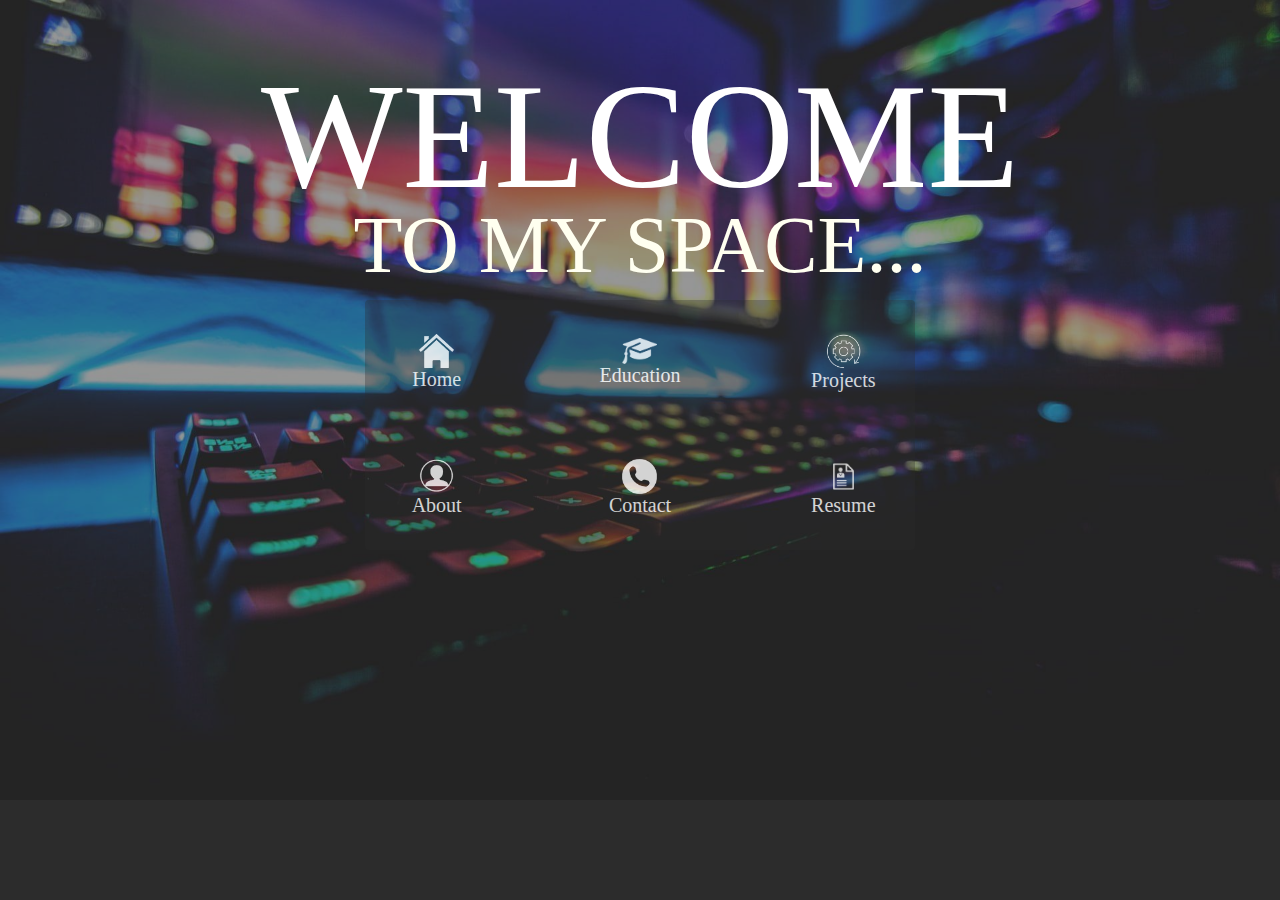
<file: index.html>
<!DOCTYPE html>
<html lang="en">
<head>
  <title>Welcome</title>
  <link rel="stylesheet" href="Styles/generalstyle.css">
  <link rel="stylesheet" href="Styles/indexstyle.css">
</head>
<body>
  <div class="container">
    <img class="background-image" src="images/2432683.jpg"> 
    <div class="welcome">WELCOME</div>
    <div class="name">TO MY SPACE...</div>
    <div class="options">
      <div class="row1">
        
        <a class="row1" href="index.html">
          <div class="e1">
            <img class="icon" src="icons/home-icon.png">
            <div class="links">Home</div>
          </div>
        </a>
        
        <a class="row1" href="education.html">
          <div class="e2">
            <img class="icon" src="icons/education-icon.png">
            <div class="links">Education</div>
          </div>
        </a>
        
        <a class="row1" href="projects.html">
          <div class="e3">
            <img class="icon" src="icons/project-icon.png">
            <div class="links">Projects</div>
          </div>
        </a>

      </div>
      <div class="row2">
        <a class="row2" href="about.html">
          <div class="e21">  
            <img class="icon" src="icons/about-icon.png">              
            <div class="links">About</div>
          </div>
        </a>

        
        <a class="row2" href="contact.html">
          <div class="e22">
            <img class="icon" src="icons/contact-icon.png">
            <div class="links">Contact</div>
          </div>
        </a>

        <a class="row2" href="resume/Sathya (1).pdf">
          <div class="e23">
            <img class="icon" src="icons/resume-icon.png">
            <div class="links">Resume</div>
          </div>
        </a>
        
      </div>
    </div>
  </div>

</body>
</html>
</file>
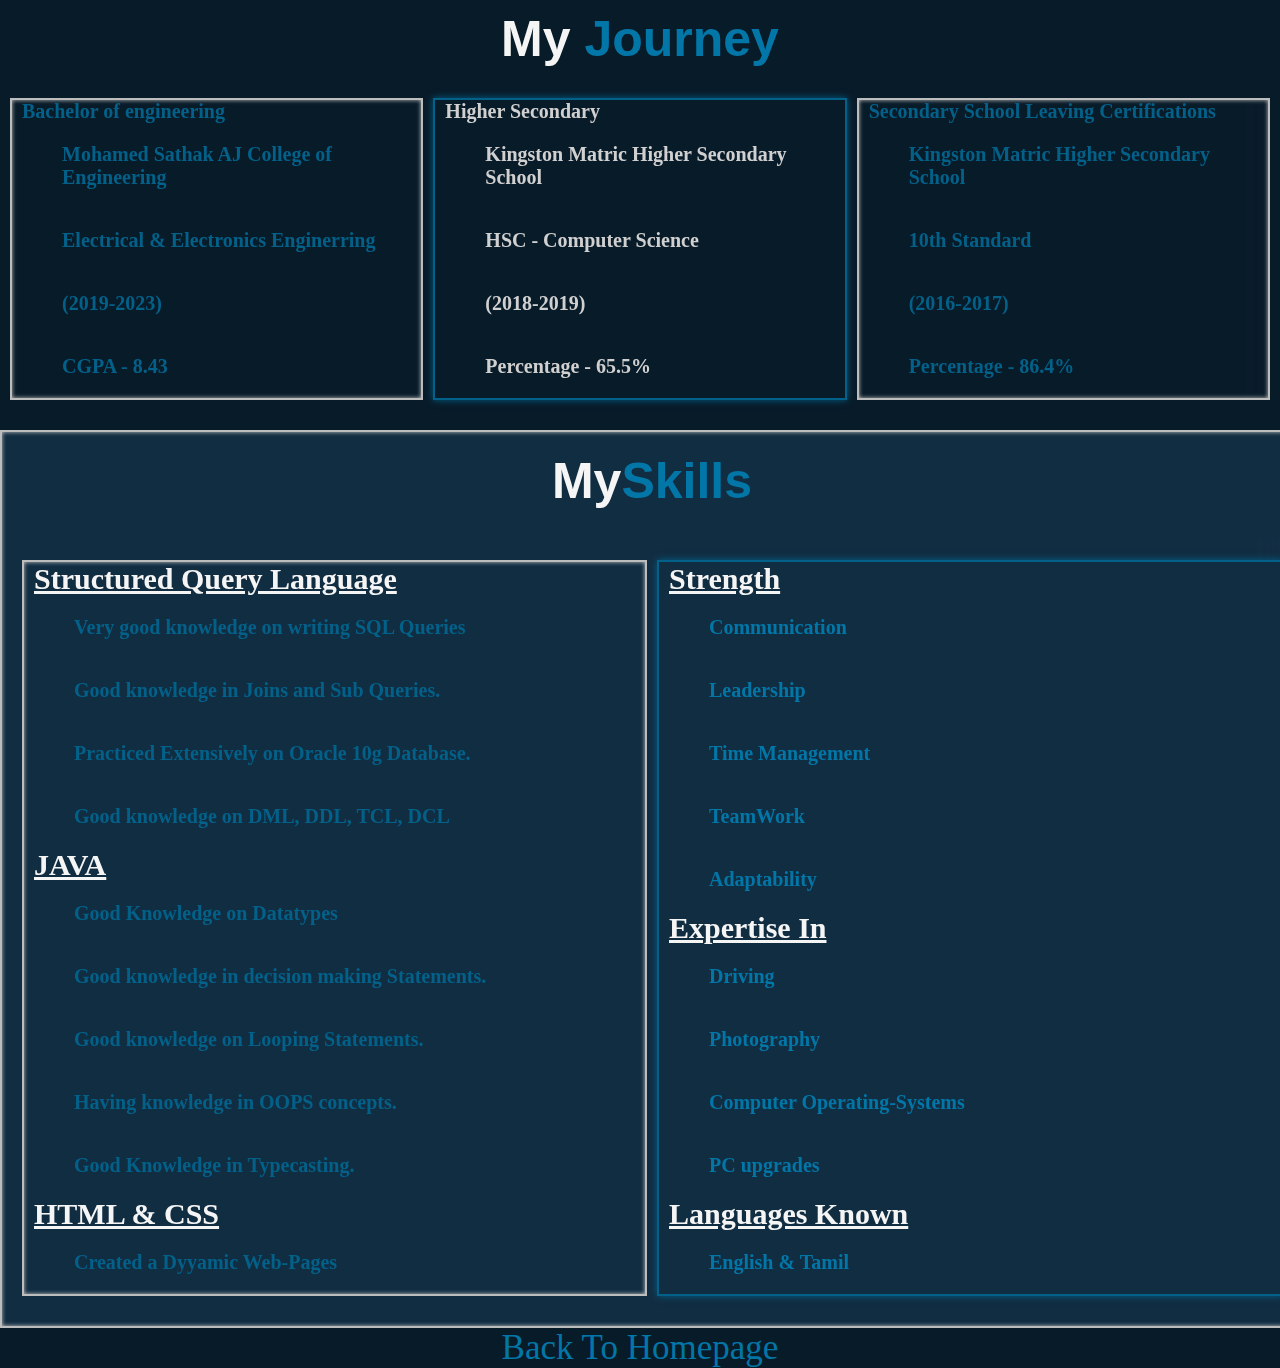
<file: education.html>
<!DOCTYPE html>
<html lang="en">
<head>
  
  <title>Education</title>
  <link rel="stylesheet" href="Styles/educationstyle.css">

</head>
<body>
  <div class="header">
    <div class="my"> My <span class="journey">Journey</span></div>
  </div>
  <div class="edu-details">
    <div class="bachelors">Bachelor of engineering
      <ul>Mohamed Sathak AJ College of Engineering</ul>
      <ul>Electrical & Electronics Enginerring</ul>
      <ul>(2019-2023)</ul>
      <ul>CGPA - 8.43</ul>
    </div>
    <div class="hsc">Higher Secondary
      <ul>Kingston Matric Higher Secondary School</ul>
      <ul>HSC - Computer Science</ul>
      <ul>(2018-2019)</ul>
      <ul>Percentage - 65.5%</ul>
    </div>
    <div class="sslc">Secondary School Leaving Certifications
      <ul>Kingston Matric Higher Secondary School</ul>
      <ul>10th Standard</ul>
      <ul>(2016-2017)</ul>
      <ul>Percentage - 86.4%</ul>
    </div>
  </div>

  <div class="skills">
    <div class="skill-container">
      <div class="my2">My<span class="journey"> Skills</span></div>
      <div class="list-skills">
        <div class="skills">
          <span class="skill-topic">Structured Query Language</span>
          <ul>Very good knowledge on writing SQL Queries</ul>
          <ul>Good knowledge in Joins and Sub Queries.</ul>
          <ul>Practiced Extensively on Oracle 10g Database.</ul>
          <ul>Good knowledge on DML, DDL, TCL, DCL</ul>
        
          <span class="skill-topic">JAVA</span>
          <ul>Good Knowledge on Datatypes</ul>
          <ul>Good knowledge in decision making Statements.</ul>
          <ul>Good knowledge on Looping Statements.</ul>
          <ul>Having knowledge in OOPS concepts.</ul>
          <ul>Good Knowledge in Typecasting.</ul>

          <span class="skill-topic">HTML & CSS</span>
          <ul>Created a Dyyamic Web-Pages</ul>
        </div>

        <div class="skills2">
          <span class="skill-topic">Strength</span>
          <ul>Communication</ul>
          <ul>Leadership</ul>
          <ul>Time Management</ul>
          <ul>TeamWork</ul>
          <ul>Adaptability</ul>
        
          <span class="skill-topic">Expertise In</span>
          <ul>Driving</ul>
          <ul>Photography</ul>
          <ul>Computer Operating-Systems</ul>
          <ul>PC upgrades</ul>

          <span class="skill-topic">Languages Known</span>
          <ul>English & Tamil</ul>
        </div>
      </div>
    </div>
  </div>

  <a class="link" href="index.html">
    <div class="footer"> Back To Homepage </div>
  </a>

</body>
</html>
</file>
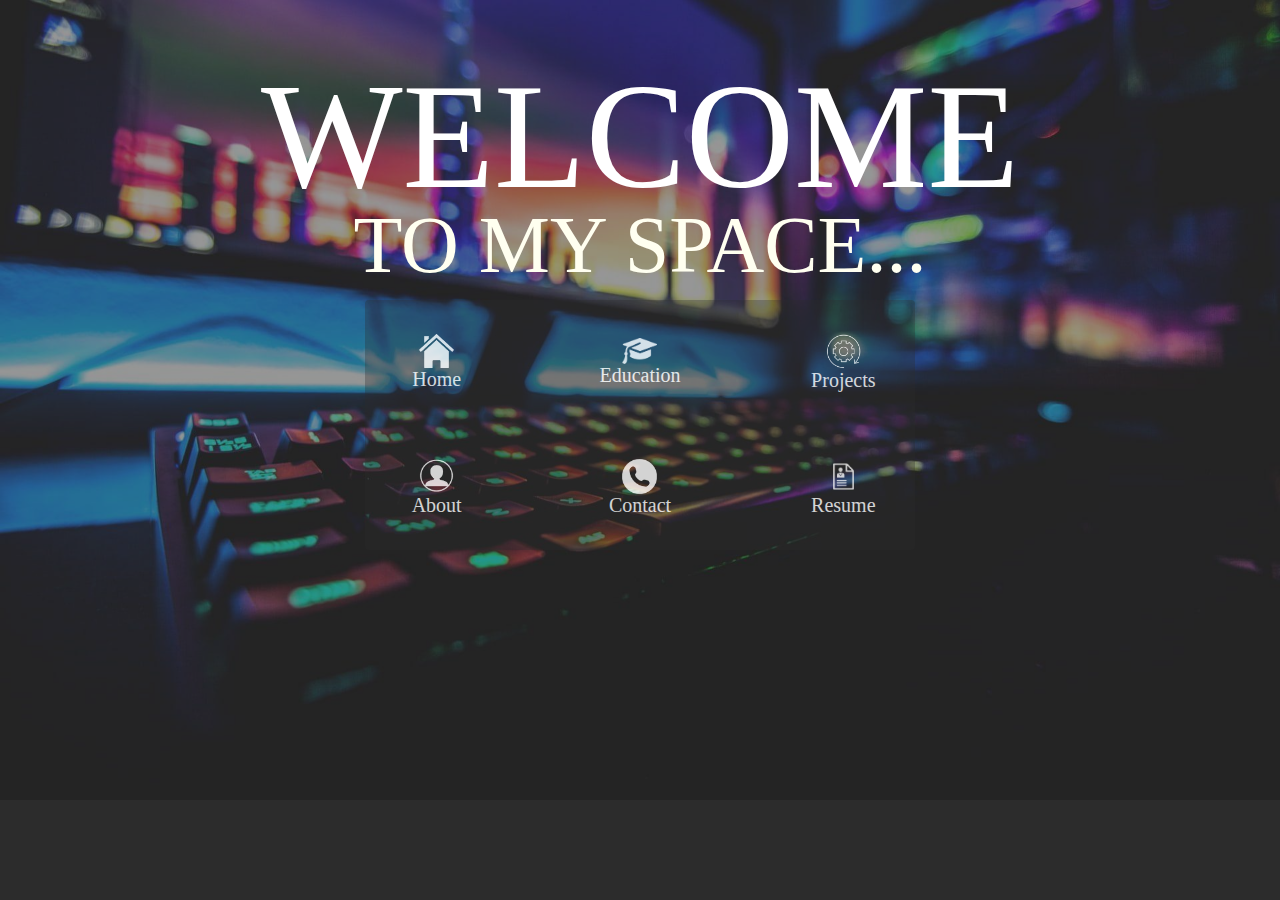
<file: home.html>
<!DOCTYPE html>
<html lang="en">
<head>
  <title>Home</title>
  <link rel="stylesheet" href="Styles/generalstyle.css">
  <link rel="stylesheet" href="Styles/indexstyle.css">
</head>
<body>
  <div class="container">
    <img class="background-image" src="images/2432683.jpg"> 
    <div class="welcome">WELCOME</div>
    <div class="name">TO MY SPACE...</div>
    <div class="options">
      <div class="row1">
        
        <a class="row1" href="index.html">
          <div class="e1">
            <img class="icon" src="icons/home-icon.png">
            <div class="links">Home</div>
          </div>
        </a>
        
        <a class="row1" href="education.html">
          <div class="e2">
            <img class="icon" src="icons/education-icon.png">
            <div class="links">Education</div>
          </div>
        </a>
        
        <a class="row1" href="projects.html">
          <div class="e3">
            <img class="icon" src="icons/project-icon.png">
            <div class="links">Projects</div>
          </div>
        </a>

      </div>
      <div class="row2">
        <a class="row2" href="about.html">
          <div class="e21">  
            <img class="icon" src="icons/about-icon.png">              
            <div class="links">About</div>
          </div>
        </a>

        
        <a class="row2" href="contact.html">
          <div class="e22">
            <img class="icon" src="icons/contact-icon.png">
            <div class="links">Contact</div>
          </div>
        </a>

        <a class="row2" href="resume/Sathya (1).pdf">
          <div class="e23">
            <img class="icon" src="icons/resume-icon.png">
            <div class="links">Resume</div>
          </div>
        </a>
        
      </div>
    </div>
  </div>

</body>
</html>
</file>
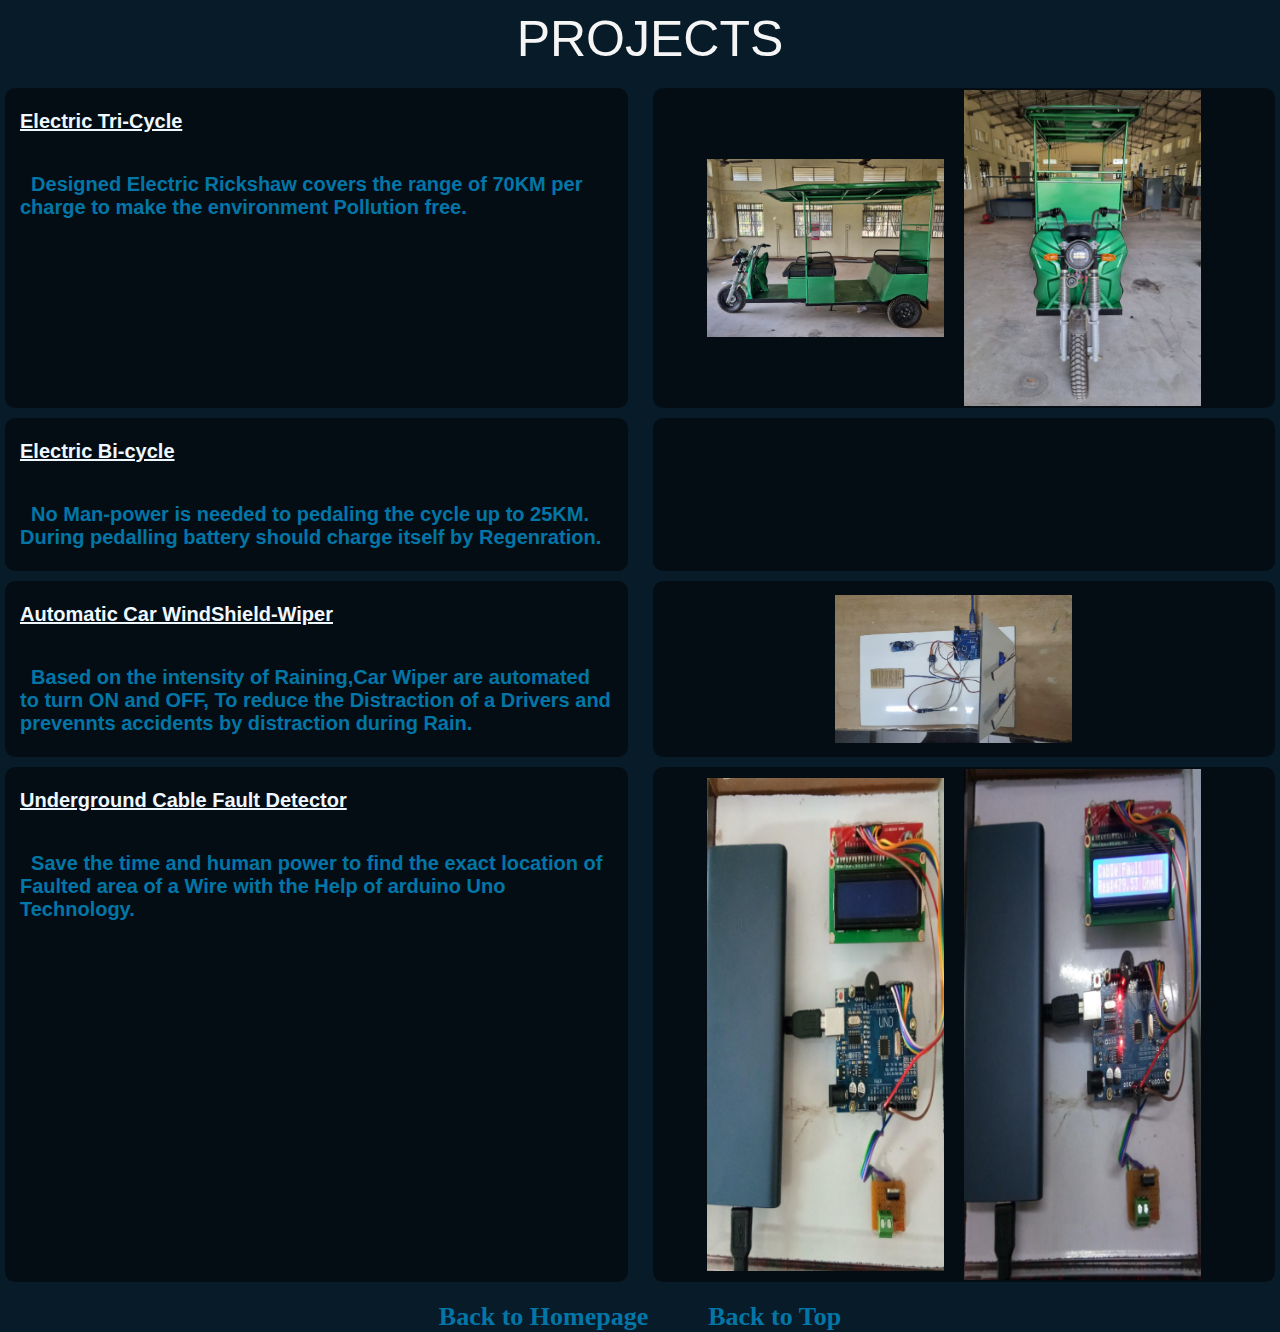
<file: projects.html>
<!DOCTYPE html>
<html lang="en">
<head>
  <title>Projects</title>
  <link rel="stylesheet" href="Styles/projectstyle.css">
</head>
<body>
  <div class="header">
    PROJECTS
  </div>

  <div class="page-container">
    
    <div class="project1">
      <div class="detail">
        <p class="pname">Electric Tri-Cycle</p>
        <p class="para">&nbsp;
          Designed Electric Rickshaw covers the range of 70KM per
          charge to make the environment Pollution free.</p>
      </div>
      <div class="image">
        <img class="photo" src="images/ET1.jpeg">
        <img class="photo" src="images/ET2.jpeg">
      </div>
    </div>
    
    <div class="project2">
      <div class="detail">
        <p class="pname">Electric Bi-cycle</p>
        <p class="para">&nbsp; 
          No Man-power is needed to pedaling the cycle up to 25KM.
          During pedalling battery should charge itself by Regenration. 
        </p>
      </div>
      <div class="image">

      </div>
    </div>

    <div class="project3">
      <div class="detail">
        <p class="pname">Automatic Car WindShield-Wiper</p>
        <p class="para">&nbsp; 
            Based on the intensity of Raining,Car Wiper are automated to turn ON and OFF, To reduce the Distraction of a Drivers 
            and prevennts accidents by distraction during Rain.
        </p>
      </div>
      <div class="image">
        <img class="photo" src="images/ACW.PNG">
      </div>
    </div>

    <div class="project1">
      <div class="detail">
        <p class="pname">Underground Cable Fault Detector</p>
        <p class="para">&nbsp;
          Save the time and human power to find the exact location of Faulted
          area of a  Wire with the Help of arduino Uno Technology. 
        </p>
      </div>
      <div class="image">
        <img class="photo" src="images/UCFD1.PNG">
        <img class="photo4" src="images/UCFD2.PNG">
      </div>
    </div>
  </div>

  <div class="footer">
    <a class="links" href="index.html">
      <div class="homepage">Back to Homepage</div>
    </a>
    
    <a class="links" href="#">
      <div class="top">Back to Top</div>
    </a>
    
  </div>
  
</body>
</html>
</file>
<file: Styles/generalstyle.css>
body{
  background-color: rgb(44, 44, 44);
  margin: 0;
}

div{
  margin: 0;
  position: relative;

}
</file>
<file: Styles/indexstyle.css>
.container{
  display: flex;
  position: relative;
  justify-content: center;
  align-items: start;
}

.background-image{
  display: flex;
  position: relative;
  width: 100%;
  height: 100%;
  object-fit: cover;
  object-position: center;
  opacity: 0.5; 
  z-index: 1;
  margin: 0;
}

.welcome{
  position: absolute;
  z-index: 2;
  font-size: 150px;
  color: white;
  padding: 50px 0 0 0 ;
}

.name{
  position: absolute;
  z-index: 2;
  color: ivory;
  padding: 200px 0 0 0 ;
  font-size: 80px;
}

.options{
  position: absolute;
  display: flex;
  flex-direction: column;
  z-index: 2;
  background-color: rgba(46, 46, 46, 0.4);
  width: 550px;
  height: 250px;
  margin: 300px 0 0 0 ;
  opacity: 0.8;
  border-radius: 4px;
}

.row1,.row2{
  column-gap: 60px;
  row-gap: 10px;
  width: 100%;
  display: flex;
  justify-content: space-between;
  height: 125px;
  text-decoration: none;
  color: white;
  font-size: 20px;
}

.e1:hover,.e2:hover,.e3:hover,
.e21:hover,.e22:hover,.e23:hover{
  background-color: rgba(107, 107, 107, 0.712);

}

.e1,.e2,.e3,.e21,.e22,.e23{
  flex: 1;
  display: flex;
  flex-direction: column;
  align-items: center;
  justify-content: center;
}

.links{
  column-rule: black;
  text-decoration: none;
}
.icon{
  width: 35px;
}
</file>
<file: Styles/educationstyle.css>
body{
  background-color: #081B29;
  margin: 0;
  color: #0276A7;
}




.header,.skills{
  margin-top: 10px;
  display: flex;
  justify-content: center;
}

.my,.my2,.journey{
  font-family: Arial;
  font-weight: 600;
  font-size: 50px;
  color: whitesmoke;
}

.journey{
  color: #0276A7;
}

.edu-details,.list-skills{
  margin: 30px 10px;
  backdrop-filter: blur(10px);
  -webkit-backdrop-filter: blur(10px);
  display: flex;
  justify-content: center;
  align-items: center;
  column-gap: 10px;
}

.bachelors,.hsc,.sslc,.skills,.skills2{
  display: flex;
  flex: 1;
  flex-direction: column;
  color: #036088;
  font-weight: 700;
  font-size: 20px;
  padding-left: 10px;
  border: 2px solid rgb(190, 189, 189);
  box-shadow: inset 0px 0px 4px rgb(197, 197, 197);
}

.hsc,.skills2{
  border: 2px solid #036088;
  color: rgb(209, 208, 208);
  box-shadow: 0px 0px 7px #036088;
}

.skills2{
  color: #0276A7;
}

.skills,.my2,.skills2{
  display: flex;
  justify-content: center;
  background-color: #112D42;
  width: 100%;
  margin-top: 20px;
}

.skill-topic{
  font-size: 30px;
  color: whitesmoke;
  text-decoration: underline;
}

.footer{
  display: flex;
  justify-content: center;
  font-size: 35px;
  color: #0276A7;
}

.link{
  text-decoration: none;
  color: #0276A7;
}

@media (max-width:800px) {
  .skill-container{
    display: flex;
    flex-direction: column;

  }

  .edu-details,.list-skills{
    display: flex;
    flex-direction: column;
    row-gap: 10px;
    width: 100%;
    margin-right: 10px;
  }
}
</file>
<file: Styles/projectstyle.css>
body{
  background-color: #081B29;
  margin: 0;
}

.header{
  margin: 10px;
  width: 100%;
  font-size: 50px;
  color: whitesmoke;
  display: flex;
  font-family: Arial;
  justify-content: center;
}

.page-container{
  display: flex;
  flex-direction: column;
}
.project1,.project2,.project3,.project4{
  width: 100%;
  row-gap: 10px;
  display: flex;
  flex-direction: row;
  column-gap: 15px;
  margin: 0px 5px;
}

.detail,.image{
  display: flex;
  flex: 1;
  flex-direction: column;
  background-color: rgba(0, 0, 0, 0.5);
  margin-top: 10px;
  color: aliceblue;
  border-radius: 10px;
  padding: 2px 15px;
  font-size: 20px;
  font-family: arial;
  font-weight: 700;
  margin-right: 10px;
}

.pname{
  text-decoration: underline;
}

.para{
  text-decoration: none;
  color: #0276A7;
}

.image{
  justify-content: center;
  align-items: center;
  flex-direction: row;
  row-gap: 10px;
}

.photo,.photo4{
  margin-right: 20px;
  width: 40%;
  object-fit: cover;
  object-position: top;
}

.photo4{
  object-position: center;
}

@media (max-width:600px) {
  .project1,.project2,.project3,.project4{
    width: 100%;
    row-gap: 10px;
    display: flex;
    flex-direction: column;
    column-gap: 15px;
    margin: 0px 5px;
  }

}

.footer{
  display: flex;
  margin-top: 20px;
  flex-direction: row;
  justify-content: center;
  color: whitesmoke;
  font-size: 26px;
  font-weight: 600;
}

.homepage,.top{
  margin: 0px 30px;
}




.links{
  text-decoration: none;
  color: #0276A7;
}
</file>
